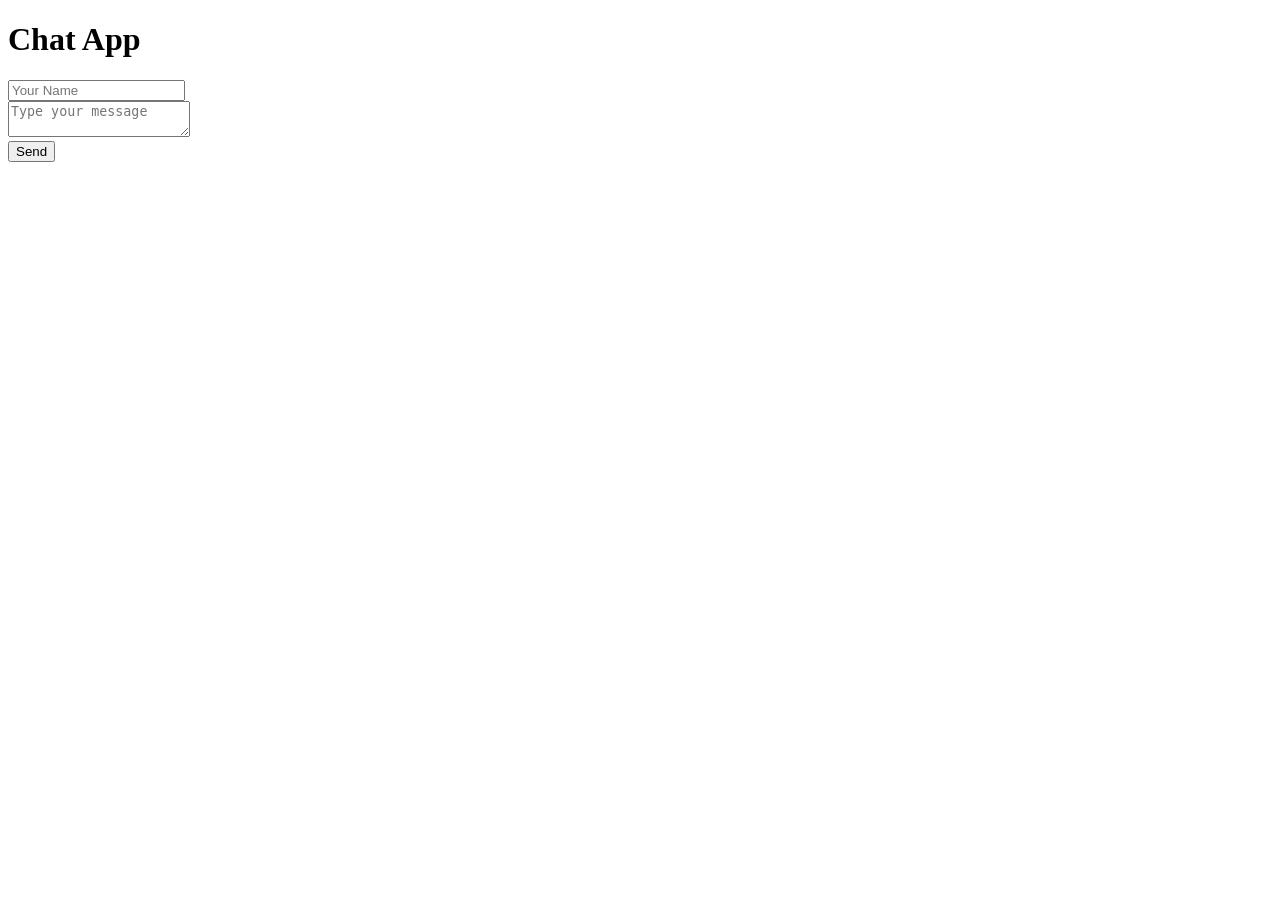
<file: index.html>
<!DOCTYPE html>
<html>
<head>
    <title>Chat App</title>
</head>
<body>
    <h1>Chat App</h1>
    <div id="chat">
        <!-- Messages will be displayed here -->
    </div>
    <form action="submit_message.php" method="post">
        <input type="text" name="user" placeholder="Your Name" required><br>
        <textarea name="message" placeholder="Type your message" required></textarea><br>
        <input type="submit" value="Send">
    </form>
</body>
</html>
</file>
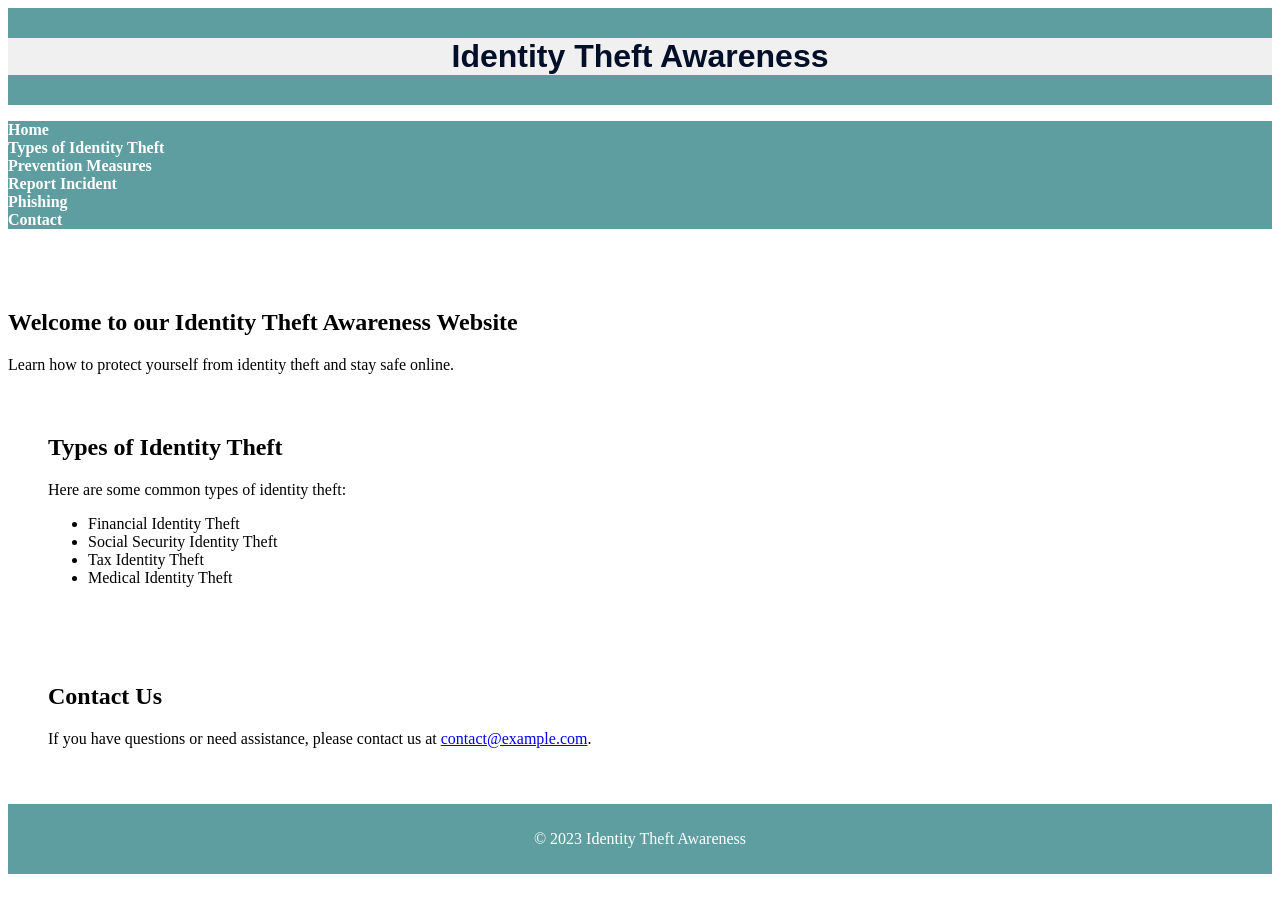
<file: Awareness.html>
<!DOCTYPE html>
<html lang="en">
<head>
    <meta charset="UTF-8">
    <meta name="viewport" content="width=device-width, initial-scale=1.0">
    <title>Identity Theft Awareness</title>
    <link rel="stylesheet" href="Awareness.css">
</head>
<body>
    <header>
        <h1 id = "h1"> Identity Theft Awareness</h1>
    </header>
    <nav>
        <ul>
            <li><a href="#home" onclick="openNewWindow('home.html')">Home</a></li>
            <li><a href="#types" onclick="openNewWindow('Types.html')">Types of Identity Theft</a></li>
            <li><a href="#prevention" onclick="openNewWindow('Prevention.html')">Prevention Measures</a></li>
            <li><a href="#Report Identity Theft Incident" onclick="openNewWindow('incidents.html')">Report Incident</a></li>
            <li><a href="#Phishing" onclick="openNewWindow('http://127.0.0.1:5000')">Phishing</a></li>
            <li><a href="#contact">Contact</a></li>
        </ul>
    </nav>
    <section id="home" onclick="openNewWindow('home.html')"></section>
        <h2>Welcome to our Identity Theft Awareness Website</h2>
        <p>Learn how to protect yourself from identity theft and stay safe online.</p>
    </section>
    <section id="types">
        <h2>Types of Identity Theft</h2>
        <p>Here are some common types of identity theft:</p>
        <ul>
            <li>Financial Identity Theft</li>
            <li>Social Security Identity Theft</li>
            <li>Tax Identity Theft</li>
            <li>Medical Identity Theft</li>
        </ul>
    </section>
   
    <section id="contact">
        <h2>Contact Us</h2>
        <p>If you have questions or need assistance, please contact us at <a href="mailto:contact@example.com">contact@example.com</a>.</p>
    </section>
    <footer>
        <p>&copy; 2023 Identity Theft Awareness</p>
    </footer>

    <script>
        function openNewWindow(url) {
            window.open(url, "_blank");
        }
    </script>
</body>
</html>
</file>
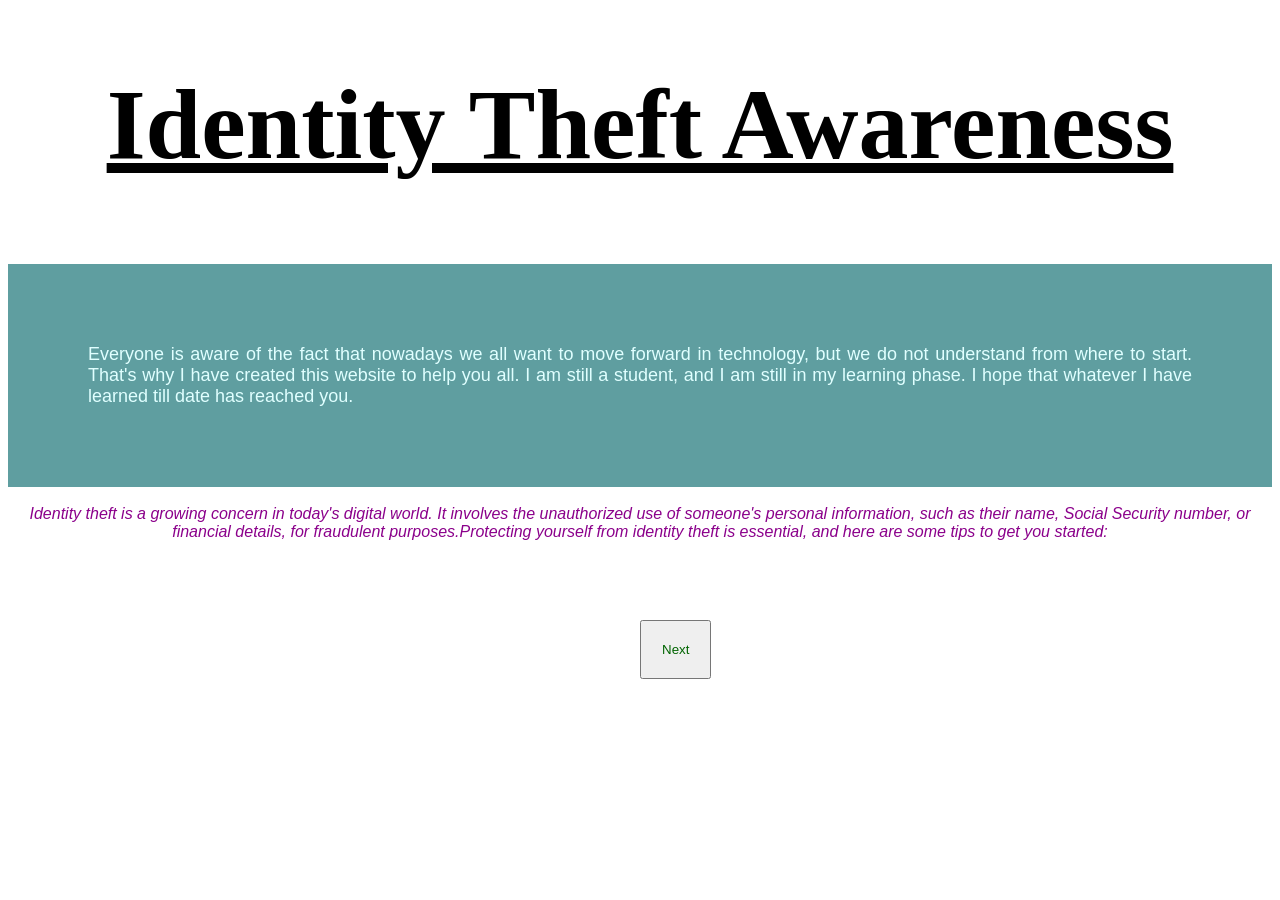
<file: home.html>
<!DOCTYPE html>
<html lang="en">
<head>
    <meta charset="UTF-8">
    <meta http-equiv="X-UA-Compatible" content="IE=edge">
    <meta name="viewport" content="width=device-width, initial-scale=1.0">
    <title>Radhika's Web - Identity Theft Awareness</title>
    <link rel="stylesheet" href="home.css">
</head>
<body>
    <h1 id="headingOne">Identity Theft Awareness</h1>
 

    <p id="paragraph2">
        Everyone is aware of the fact that nowadays we all want to move forward in technology, but we do not understand from
        where to start. That's why I have created this website to help you all. I am still a student, and I am still in my learning phase.
        I hope that whatever I have learned till date has reached you.
    </p>

    
    <p id = "know">
      <i>  Identity theft is a growing concern in today's digital world. It involves the unauthorized use of someone's personal information, 
        such as their name, Social Security number, or financial details, for fraudulent purposes.Protecting yourself from identity theft is essential, and here are some tips to get you started:
    </i></p>
    <button onclick="window.location.href = 'Awareness.html'">Next</button>
   
</body>
</html>
</file>
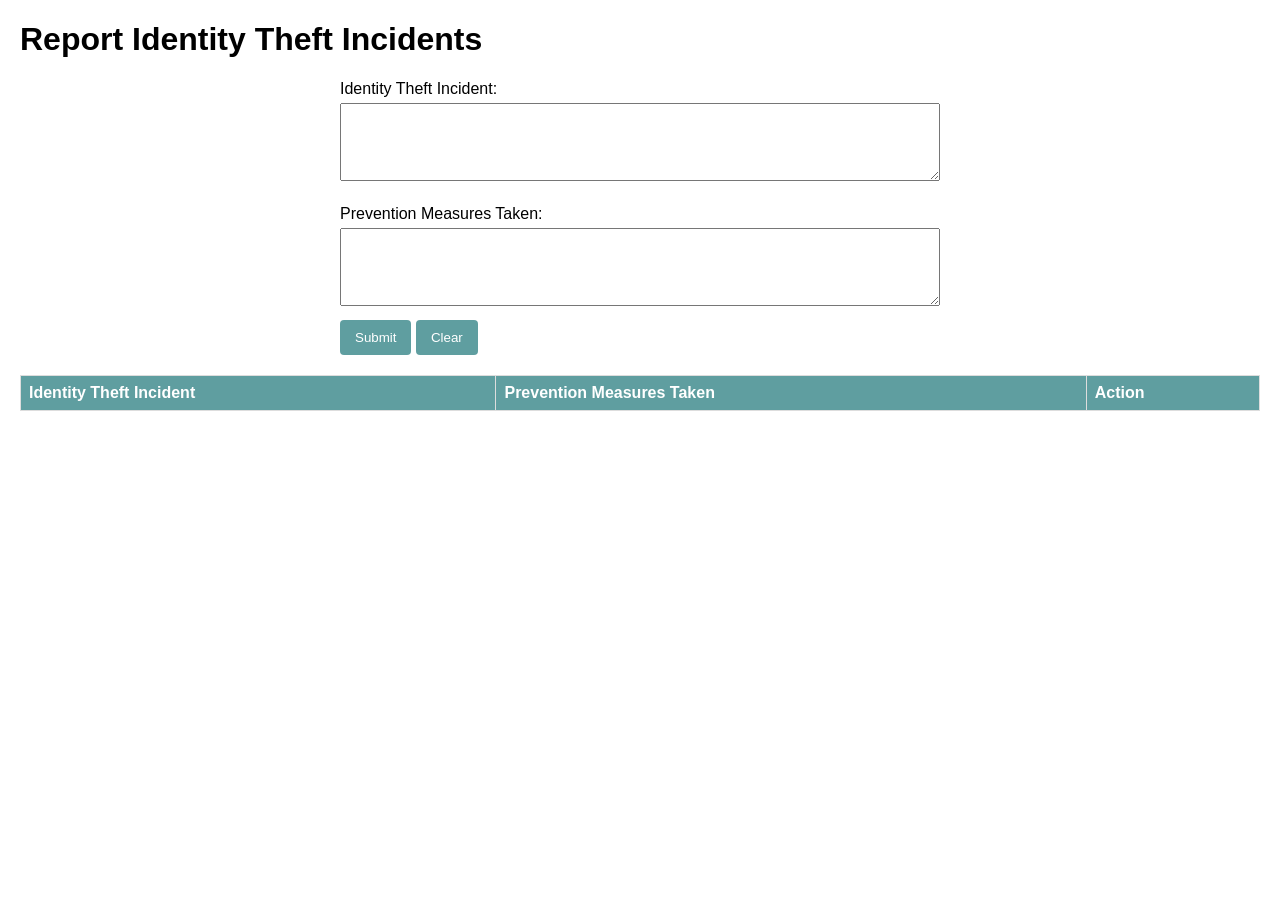
<file: incidents.html>
<!DOCTYPE html>
<html lang="en">
<head>
    <meta charset="UTF-8">
    <meta name="viewport" content="width=device-width, initial-scale=1.0">
    <title>Report Identity Theft Incidents</title>
    <style>
        body {
            font-family: Arial, sans-serif;
            margin: 20px;
        }
        form {
            max-width: 600px;
            margin: 0 auto;
        }
        label {
            display: block;
            margin-top: 10px;
        }
        input, textarea {
            width: 100%;
            padding: 8px;
            margin-top: 5px;
            margin-bottom: 10px;
            box-sizing: border-box;
        }
        button {
            background-color:cadetblue;
            color: white;
            padding: 10px 15px;
            border: none;
            border-radius: 4px;
            cursor: pointer;
        }
        button:hover {
            background-color:cadetblue;
        }
        #outputTable {
            margin-top: 20px;
            border-collapse: collapse;
            width: 100%;
        }
        #outputTable th, #outputTable td {
            border: 1px solid #ddd;
            padding: 8px;
            text-align: left;
        }
        #outputTable th {
            background-color:cadetblue;
            color: white;
        }
    </style>
</head>
<body>
    <h1>Report Identity Theft Incidents</h1>
    <form id="identityTheftForm">
        <label for="incidentInput">Identity Theft Incident:</label>
        <textarea id="incidentInput" name="incidentInput" rows="4" required></textarea>

        <label for="preventionInput">Prevention Measures Taken:</label>
        <textarea id="preventionInput" name="preventionInput" rows="4" required></textarea>

        <input type="hidden" id="editIndex" value="-1"> <!-- To store the index of the entry being edited -->

        <button type="button" onclick="submitForm()">Submit</button>
        <button type="button" onclick="updateTable()">Clear</button>
    </form>

    <table id="outputTable">
        <thead>
            <tr>
                <th>Identity Theft Incident</th>
                <th>Prevention Measures Taken</th>
                <th>Action</th>
            </tr>
        </thead>
        <tbody id="outputBody"></tbody>
    </table>

    <script>
        // Load stored information on page load
        window.onload = function () {
            displayStoredInformation();
        };

        function submitForm() {
            var incident = document.getElementById("incidentInput").value;
            var prevention = document.getElementById("preventionInput").value;

            var editIndex = document.getElementById("editIndex").value;

            if (editIndex !== "-1") {
                // Editing an existing entry
                editEntry(incident, prevention, editIndex);
            } else {
                // Adding a new entry
                storeInformation(incident, prevention);
            }

            // Clear the form
            clearForm();

            // Display stored information in the table
            displayStoredInformation();
        }

        function storeInformation(incident, prevention) {
            // Retrieve existing stored information
            var storedInformation = JSON.parse(localStorage.getItem("identityTheftInfo")) || [];

            // Add new information to the array
            storedInformation.push({ incident: incident, prevention: prevention });

            // Store the updated array in local storage
            localStorage.setItem("identityTheftInfo", JSON.stringify(storedInformation));
        }

        function displayStoredInformation() {
            var storedInformation = JSON.parse(localStorage.getItem("identityTheftInfo")) || [];
            var outputBody = document.getElementById("outputBody");

            // Clear existing table rows
            outputBody.innerHTML = "";

            // Display stored information in the table
            storedInformation.forEach(function (info, index) {
                var row = outputBody.insertRow();
                var cell1 = row.insertCell(0);
                var cell2 = row.insertCell(1);
                var cell3 = row.insertCell(2);
                cell1.innerHTML = info.incident;
                cell2.innerHTML = info.prevention;
                cell3.innerHTML = '<button onclick="editEntryForm(' + index + ')">Edit</button>';
            });
        }

        function editEntryForm(index) {
            // Populate the form with the selected entry for editing
            var storedInformation = JSON.parse(localStorage.getItem("identityTheftInfo")) || [];
            var editIndexInput = document.getElementById("editIndex");
            var incidentInput = document.getElementById("incidentInput");
            var preventionInput = document.getElementById("preventionInput");

            editIndexInput.value = index;
            incidentInput.value = storedInformation[index].incident;
            preventionInput.value = storedInformation[index].prevention;
        }

        function editEntry(incident, prevention, index) {
            // Edit an existing entry in the stored information
            var storedInformation = JSON.parse(localStorage.getItem("identityTheftInfo")) || [];

            storedInformation[index].incident = incident;
            storedInformation[index].prevention = prevention;

            // Update the array in local storage
            localStorage.setItem("identityTheftInfo", JSON.stringify(storedInformation));
        }

        function clearForm() {
            // Clear the form inputs and reset the editIndex
            document.getElementById("incidentInput").value = "";
            document.getElementById("preventionInput").value = "";
            document.getElementById("editIndex").value = "-1";
        }

        function updateTable() {
            // Update the table and clear the form
            displayStoredInformation();
            clearForm();
        }
    </script>
</body>
</html>
</file>
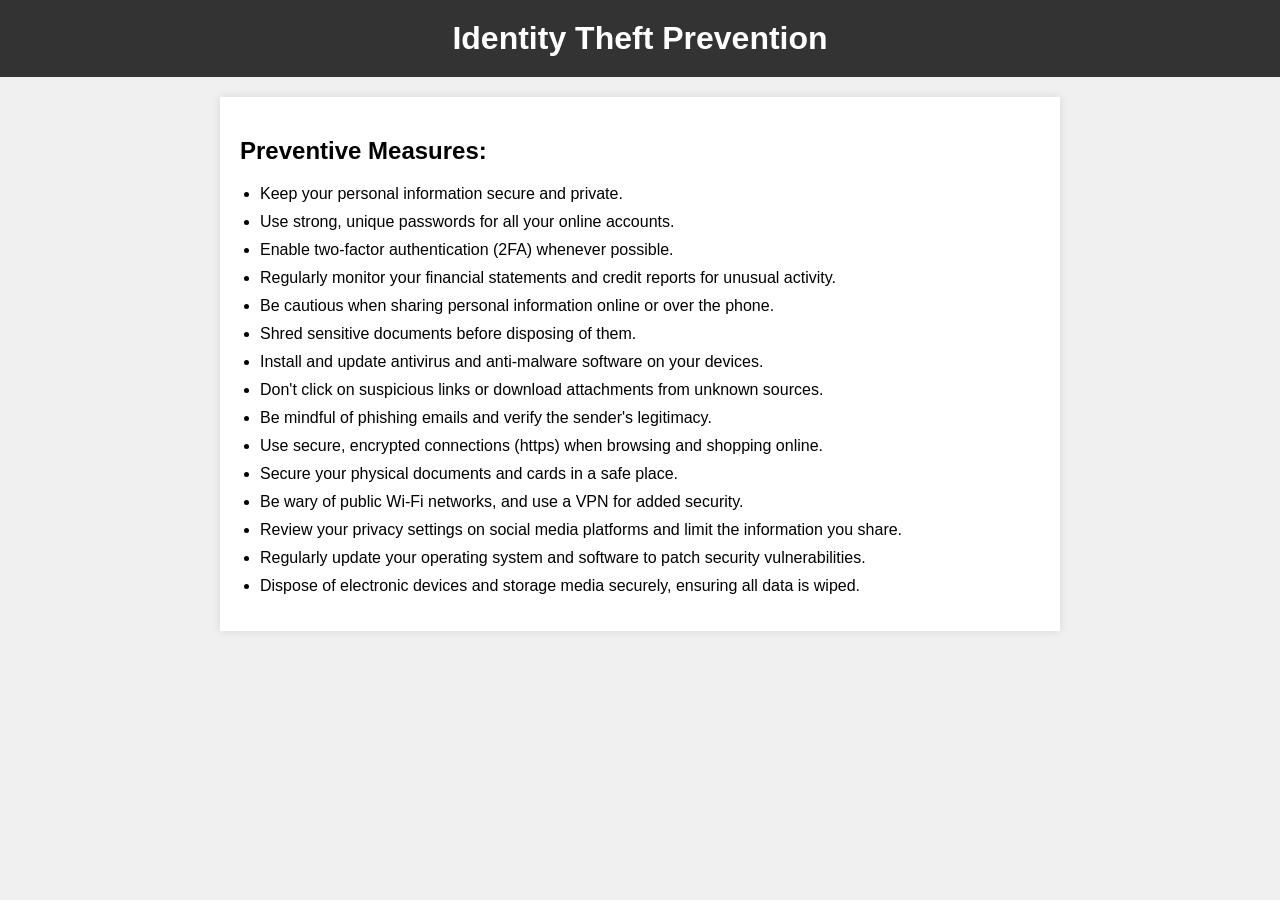
<file: Prevention.html>
<!DOCTYPE html>
<html lang="en">
<head>
    <meta charset="UTF-8">
    <meta name="viewport" content="width=device-width, initial-scale=1.0">
    <title>Identity Theft Prevention</title>
    <style>
        body {
            font-family: Arial, sans-serif;
            margin: 0;
            padding: 0;
            background-color: #f0f0f0;
        }

        header {
            background-color: #333;
            color: #fff;
            text-align: center;
            padding: 20px 0;
        }

        h1 {
            margin: 0;
        }

        .container {
            max-width: 800px;
            margin: 20px auto;
            padding: 20px;
            background-color: #fff;
            box-shadow: 0 0 10px rgba(0, 0, 0, 0.1);
        }

        ul {
            list-style-type: disc;
            padding-left: 20px;
        }

        li {
            margin: 10px 0;
        }
    </style>
</head>
<body>
    <header>
        <h1>Identity Theft Prevention</h1>
    </header>
    <div class="container">
        <h2>Preventive Measures:</h2>
        <ul>
            <li>Keep your personal information secure and private.</li>
            <li>Use strong, unique passwords for all your online accounts.</li>
            <li>Enable two-factor authentication (2FA) whenever possible.</li>
            <li>Regularly monitor your financial statements and credit reports for unusual activity.</li>
            <li>Be cautious when sharing personal information online or over the phone.</li>
            <li>Shred sensitive documents before disposing of them.</li>
            <li>Install and update antivirus and anti-malware software on your devices.</li>
            <li>Don't click on suspicious links or download attachments from unknown sources.</li>
            <li>Be mindful of phishing emails and verify the sender's legitimacy.</li>
            <li>Use secure, encrypted connections (https) when browsing and shopping online.</li>
            <li>Secure your physical documents and cards in a safe place.</li>
            <li>Be wary of public Wi-Fi networks, and use a VPN for added security.</li>
            <li>Review your privacy settings on social media platforms and limit the information you share.</li>
            <li>Regularly update your operating system and software to patch security vulnerabilities.</li>
            <li>Dispose of electronic devices and storage media securely, ensuring all data is wiped.</li>
        </ul>
    </div>
</body>
</html>
</file>
<file: Awareness.css>
#h1 {
    font-family: Arial, sans-serif;
    margin: 0;
    color: rgb(1, 15, 40);
    padding: 0;
    background-color: #f0f0f0;
}

header {
    background-color:cadetblue;
    color: #fff;
    text-align: center;
    padding: 30px 0;
}

nav ul {
    list-style-type: none;
    padding: 0;
    background-color:cadetblue;
    overflow: hidden;
}



nav a {
    text-decoration: none;
    color: #fff;
    font-weight: bold;
}

section {
    margin: 20px;
    padding: 20px;
    background-color: #fff;
}

footer {
    text-align: center;
    padding: 10px 0;
    background-color:cadetblue;
    color: #fff;
}
</file>
<file: home.css>
#headingOne {
    text-align: center;
    font-size: 100px;
    height: 130px;
    text-decoration: underline;
    
    
   }
   #headingOne:hover{
   color:goldenrod;
   
   }
   #headingTwo{
       color:rgba(98, 98, 36, 0.691);
      font-style: italic;
       text-align: center;
       font-size: 50px;
       font-family:'Trebuchet MS', 'Lucida Sans Unicode', 'Lucida Grande', 'Lucida Sans', Arial, sans-serif;
   }
   #headingTwo:hover{
   
       transform: translateY(-10px);
   }
   
   p{
       color:yellow;
       text-align: center;
       margin-top: 1%;
       font-family:'Trebuchet MS', 'Lucida Sans Unicode', 'Lucida Grande', 'Lucida Sans', Arial, sans-serif
   }
   button{
       color :darkgreen;
       margin-top: 5%;
       margin-left: 50%;
       padding: 20px;
     
   }
   #paragraph2{
       padding: 80px;
       margin-top: 40px;
       color:lightcyan;
       background-color:cadetblue;
      font-size:large;
       text-align:justify;
   }
   #paragraph2:hover{
       color:black;
       transform: translateY(-10px);
   
       background-color:goldenrod;
       
   }
   h2{
       text-align: center;
       font-size: 100px;
       height: 130px;
       text-decoration: underline;
    
   
   }
   body{
       background-color:honeydew'
      
   }
   
  #know{
    color:darkmagenta;

  }
</file>
